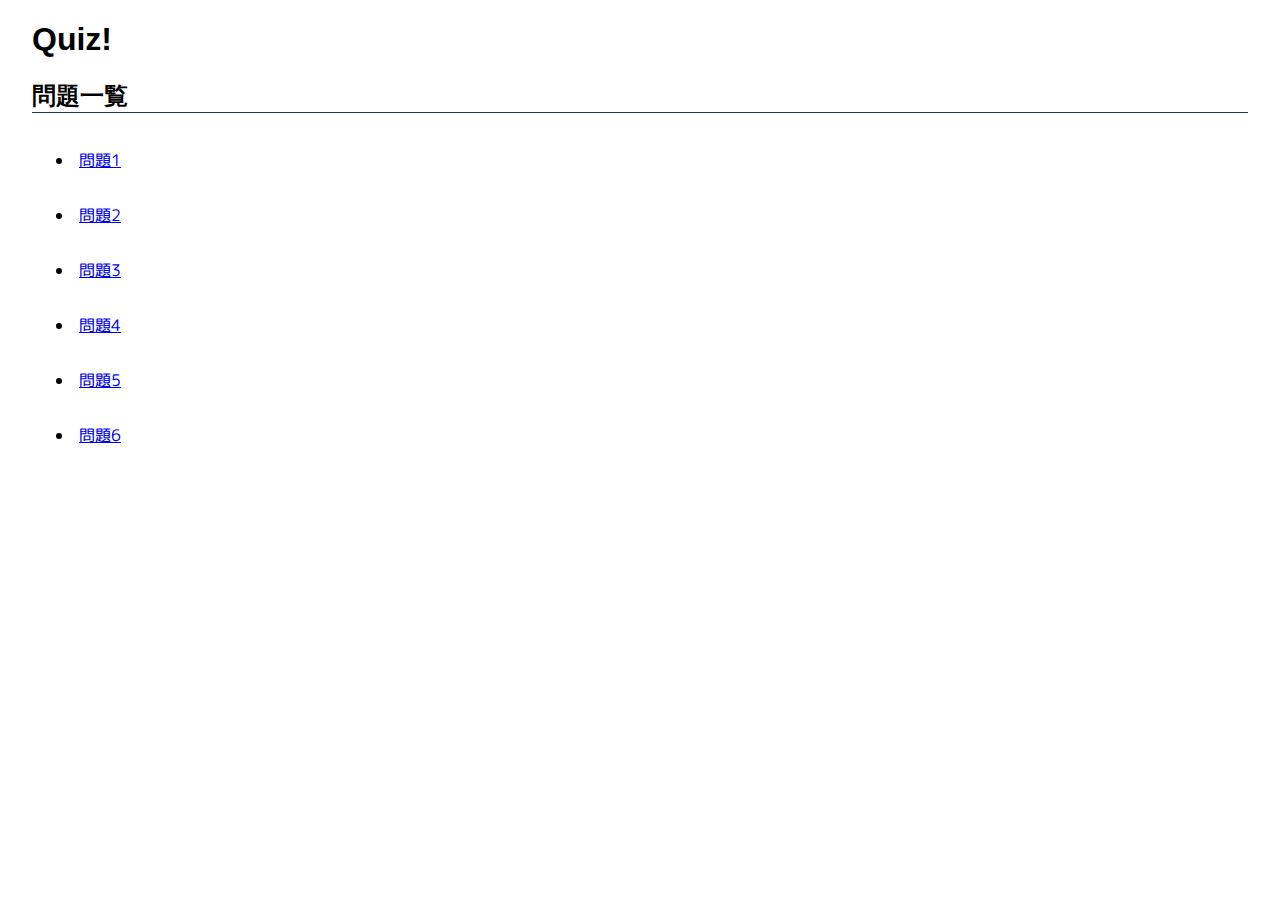
<file: case1/my-quiz/index.html>
<!DOCTYPE html>
<html lang="ja">
<head>
    <meta charset="UTF-8">
    <meta http-equiv="X-UA-Compatible" content="IE=edge">
    <meta name="viewport" content="width=device-width, initial-scale=1.0">
    <link rel="stylesheet" href="style.css" type="text/css">
    <title>Quiz!</title>
</head>
<body>
    <div id="main">
        <h1>Quiz!</h1>
    
        <h2>問題一覧</h2>
        <ul>
            <li><a href="./question1.html">問題1</a></li>
            <li><a href="./question2.html">問題2</a></li>
            <li><a href="./question3.html">問題3</a></li>
            <li><a href="./question4.html">問題4</a></li>
            <li><a href="./question5.html">問題5</a></li>
            <li><a href="./question6.html">問題6</a></li>
        </ul>
    </div>
</body>
</html>
</file>
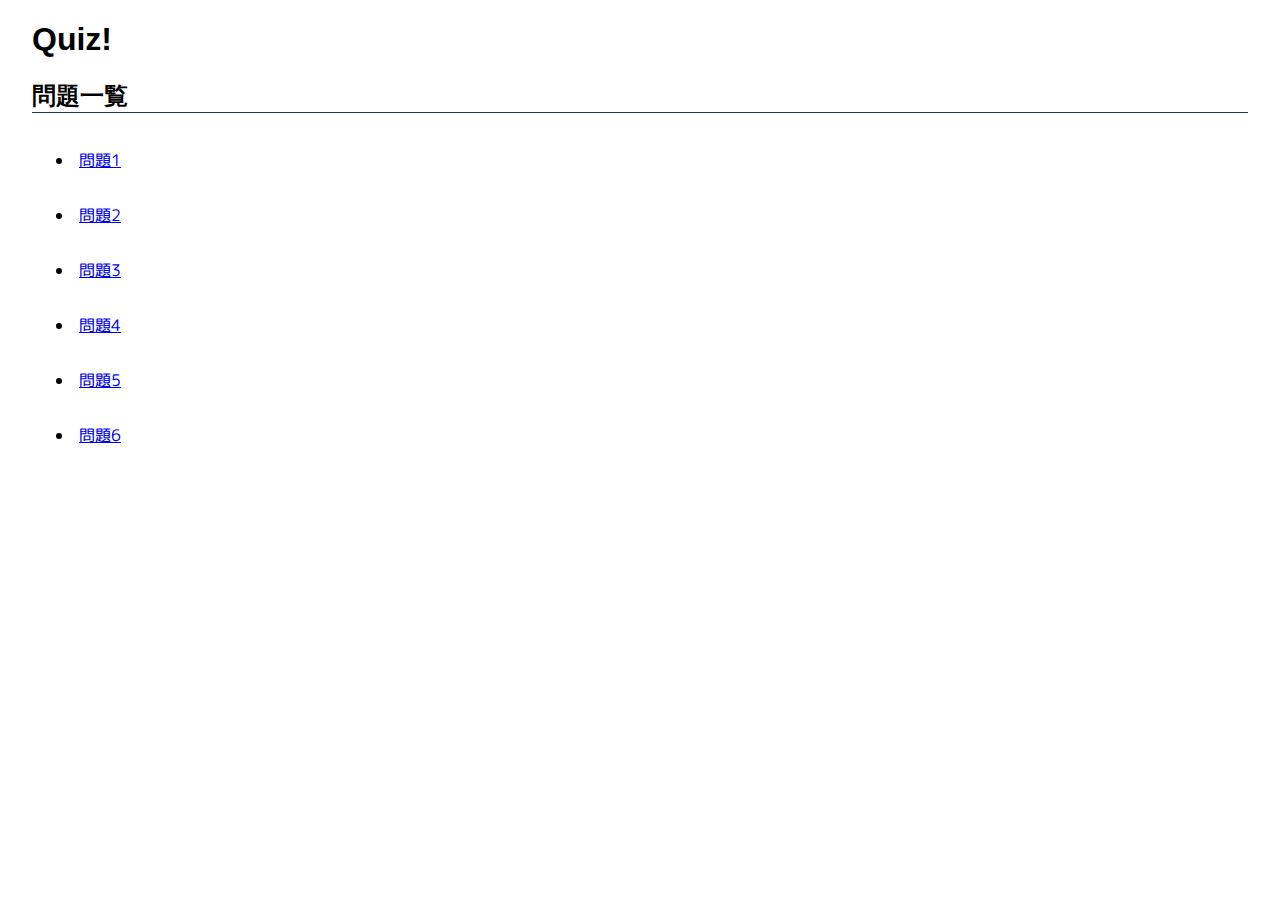
<file: case1/sample-quiz/index.html>
<!DOCTYPE html>
<html lang="ja">
<head>
    <meta charset="UTF-8">
    <meta http-equiv="X-UA-Compatible" content="IE=edge">
    <meta name="viewport" content="width=device-width, initial-scale=1.0">
    <link rel="stylesheet" href="style.css" type="text/css">
    <title>Quiz!</title>
</head>
<body>
    <div id="main">
        <h1>Quiz!</h1>
    
        <h2>問題一覧</h2>
        <ul>
            <li><a href="./question1.html">問題1</a></li>
            <li><a href="./question2.html">問題2</a></li>
            <li><a href="./question3.html">問題3</a></li>
            <li><a href="./question4.html">問題4</a></li>
            <li><a href="./question5.html">問題5</a></li>
            <li><a href="./question6.html">問題6</a></li>
        </ul>
    </div>
</body>
</html>
</file>
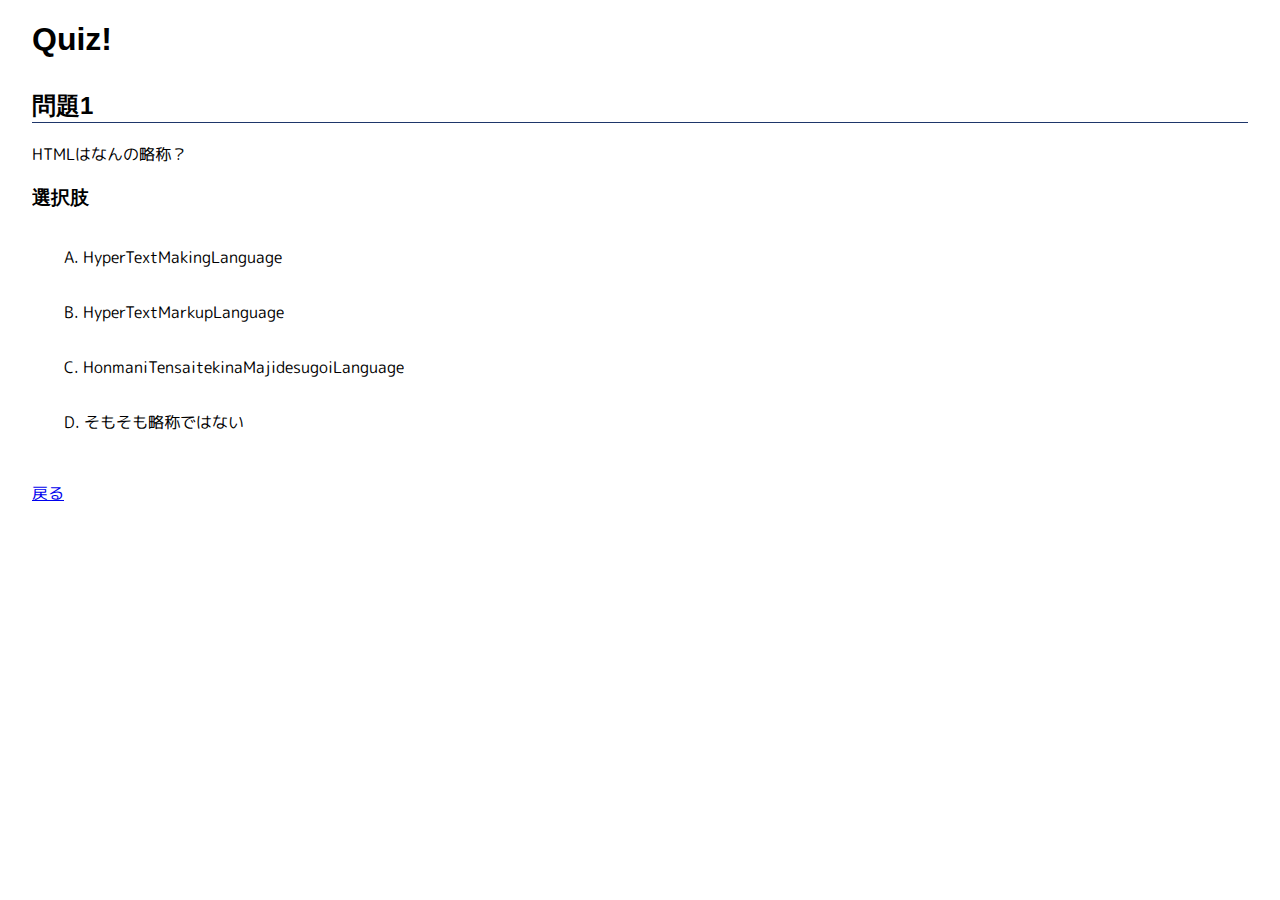
<file: case1/my-quiz/question1.html>
<!DOCTYPE html>
<html lang="ja">
<head>
    <meta charset="UTF-8">
    <meta http-equiv="X-UA-Compatible" content="IE=edge">
    <meta name="viewport" content="width=device-width, initial-scale=1.0">
    <link rel="stylesheet" href="style.css" type="text/css">
    <title>問題1 | Quiz!</title>
</head>
<body>
    <div id="main">
        <h1>Quiz!</h1>

        <div class="section">
            <h2>問題1</h2>
            <p>
                HTMLはなんの略称？
            </p>

            <h3>選択肢</h3>
            <ol class="ansers">
                <li>HyperTextMakingLanguage</li>
                <li>HyperTextMarkupLanguage</li>
                <li>HonmaniTensaitekinaMajidesugoiLanguage</li>
                <li>そもそも略称ではない</li>
            </ol>
        </div>

        <div id="section-correct-answer" class="section">
            <h2>答え</h2>
            <p>
                <span id="correct-answer">B. HyperTextMarkupLanguage</span><br />
                これが間違えてたら「HTMLとは？」の動画を復習お願いします！
            </p>
        </div>

        <div class="section">
            <a href="./index.html">戻る</a>
        </div>
    </div>
</body>
</html>
</file>
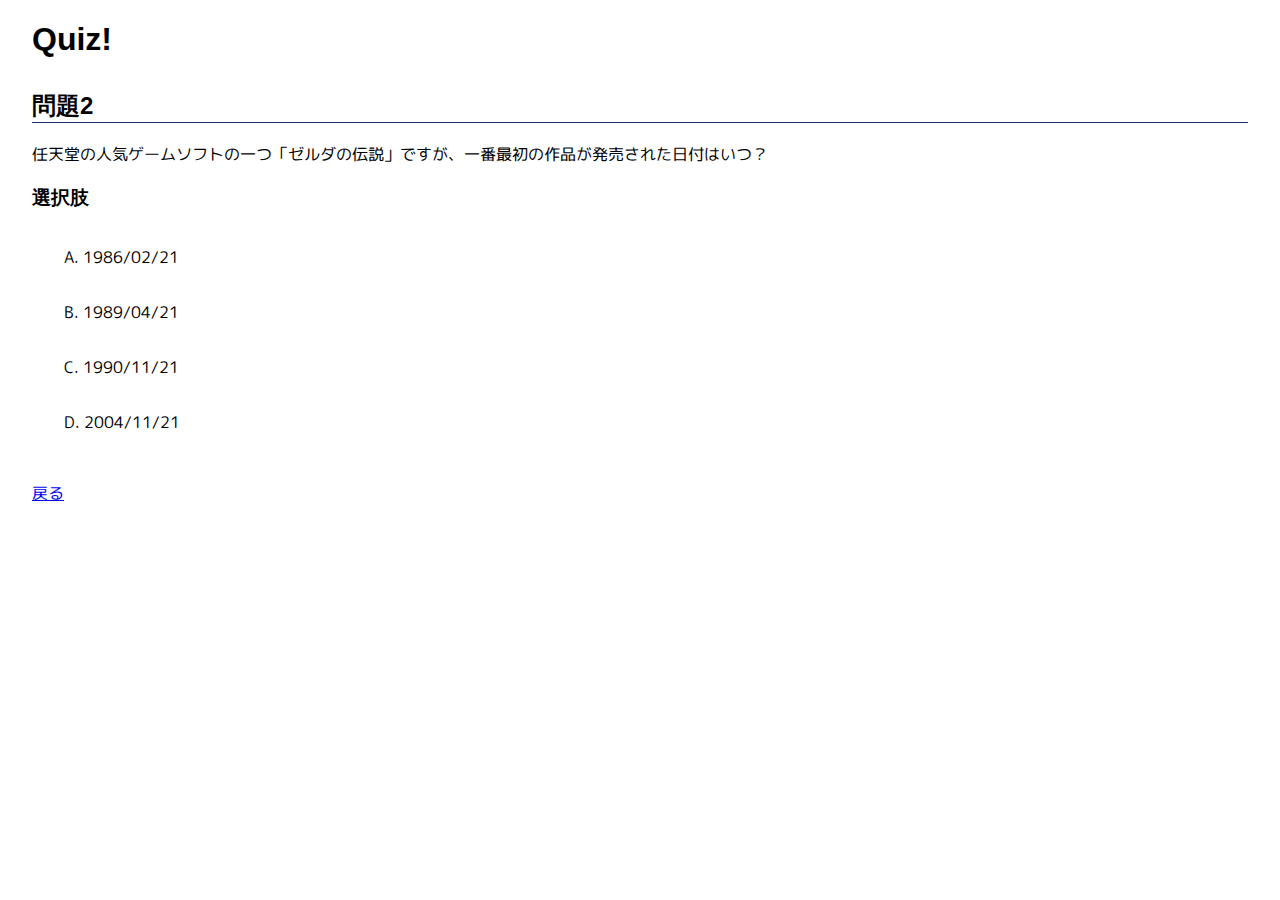
<file: case1/my-quiz/question2.html>
<!DOCTYPE html>
<html lang="ja">
<head>
    <meta charset="UTF-8">
    <meta http-equiv="X-UA-Compatible" content="IE=edge">
    <meta name="viewport" content="width=device-width, initial-scale=1.0">
    <link rel="stylesheet" href="style.css" type="text/css">
    <title>問題2 | Quiz!</title>
</head>
<body>
    <div id="main">
        <h1>Quiz!</h1>

        <div class="section">
            <h2>問題2</h2>
            <p>
                任天堂の人気ゲームソフトの一つ「ゼルダの伝説」ですが、一番最初の作品が発売された日付はいつ？
            </p>


            <h3>選択肢</h3>
            <ol class="ansers">
                <li>1986/02/21</li>
                <li>1989/04/21</li>
                <li>1990/11/21</li>
                <li>2004/11/21</li>
            </ol>
        </div>

        <div id="section-correct-answer" class="section">
            <h2>答え</h2>
            <p>
                <span id="correct-answer">A. 1986/02/21</span>
                <br />
                ゼルダの伝説の最初の作品は、1986/02/21にファミコンディスクシステムのディスク書き換え第一弾として発売されました。
            </p>
        </div>

        <div class="section">
            <a href="./index.html">戻る</a>
        </div>
    </div>
</body>
</html>
</file>
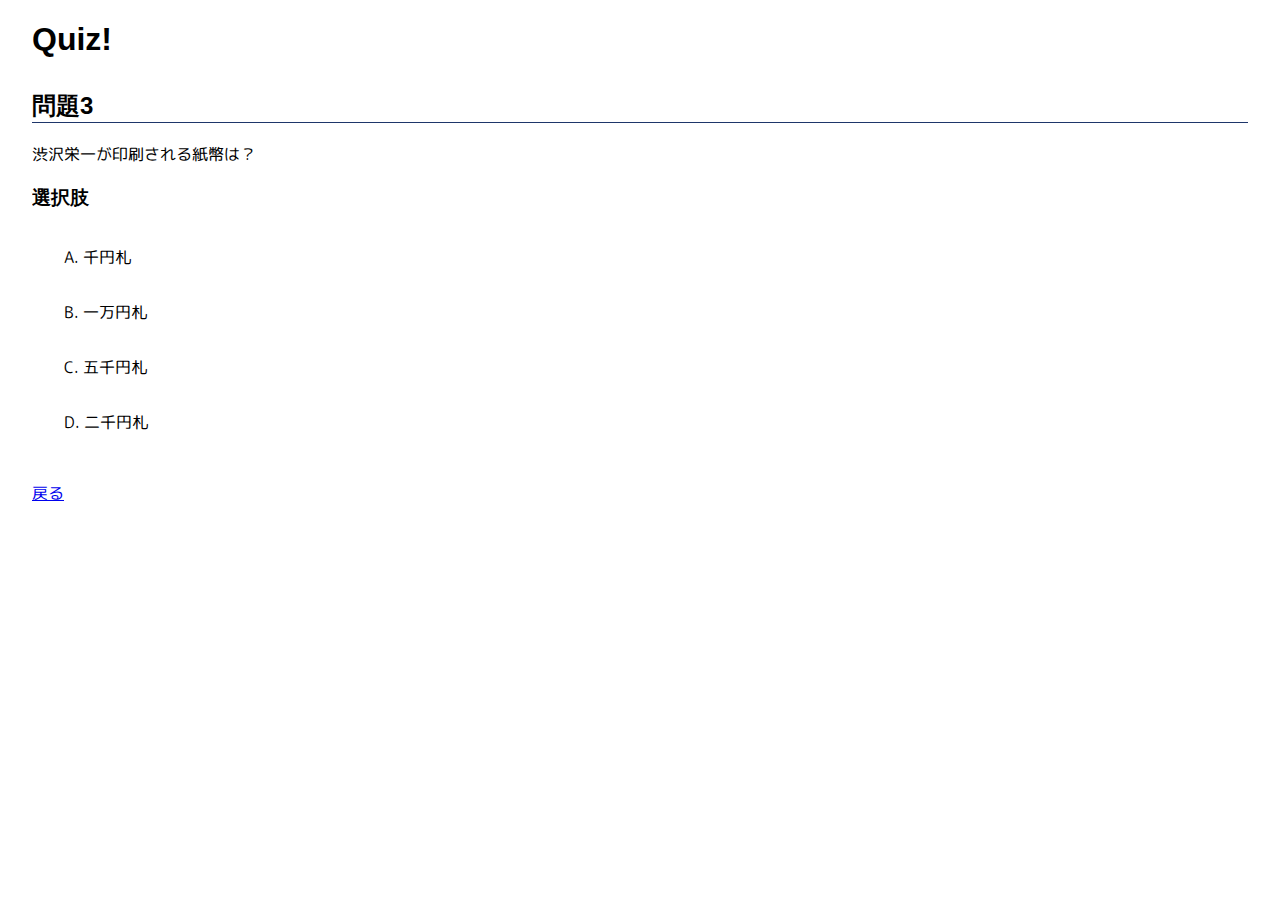
<file: case1/my-quiz/question3.html>
<!DOCTYPE html>
<html lang="ja">
<head>
    <meta charset="UTF-8">
    <meta http-equiv="X-UA-Compatible" content="IE=edge">
    <meta name="viewport" content="width=device-width, initial-scale=1.0">
    <link rel="stylesheet" href="style.css" type="text/css">
    <title>問題3 | Quiz!</title>
</head>
<body>
    <div id="main">
        <h1>Quiz!</h1>

        <div class="section">
            <h2>問題3</h2>
            <p>
                渋沢栄一が印刷される紙幣は？
            </p>

            <h3>選択肢</h3>
            <ol class="ansers">
                <li>千円札</li>
                <li>一万円札</li>
                <li>五千円札</li>
                <li>二千円札</li>
            </ol>
        </div>

        <div id="section-correct-answer" class="section">
            <h2>答え</h2>
            <p>
                <span id="correct-answer">B. 一万円札</span><br />
                渋沢栄一は現在の日本の経済や生活のインフラを整えたと言っても過言ではない偉業を成し遂げた経済人です。ちなみに、彼は30歳頃までヨーロッパへの留学でそれら偉業のもとになる文化や技術を学んでおり幕府の意向もあってパリ万博にも尽力しています。このパリ万博で展示された日本絵画などは当時のパリのアートに大きく影響を与えており、印象派の画家クロード・モネもその例外ではなく影響を受けていました。モネが晩年過ごしたとされるジヴェルニーの自宅には多くの日本絵画があり、そのことをうかがい知ることができます。渋沢栄一は日本国内だけではなく海外の文化にも影響を与えた人物の一人とも言えなくもないですね！
            </p>
        </div>

        <div class="section">
            <a href="./index.html">戻る</a>
        </div>
    </div>
</body>
</html>
</file>
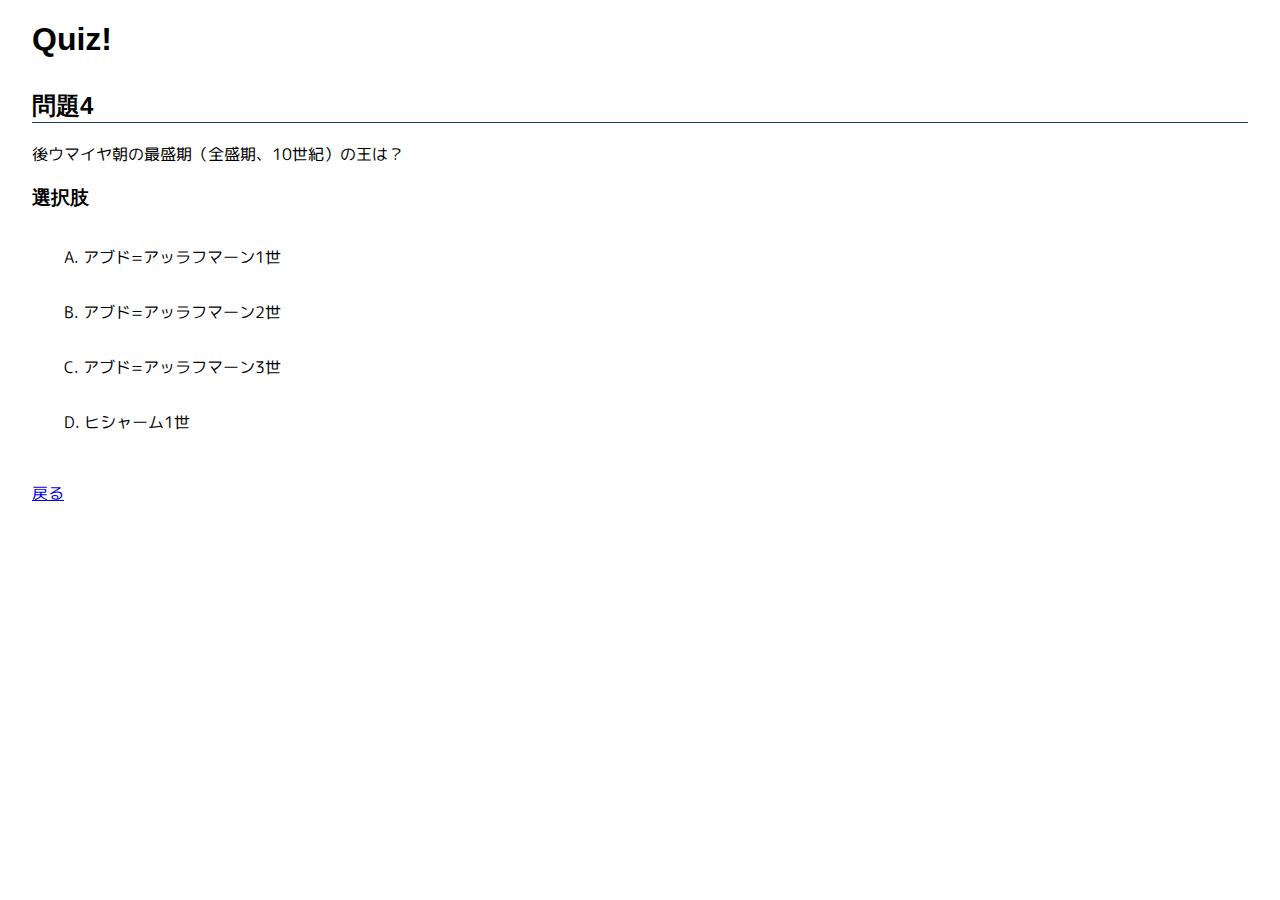
<file: case1/my-quiz/question4.html>
<!DOCTYPE html>
<html lang="ja">
<head>
    <meta charset="UTF-8">
    <meta http-equiv="X-UA-Compatible" content="IE=edge">
    <meta name="viewport" content="width=device-width, initial-scale=1.0">
    <link rel="stylesheet" href="style.css" type="text/css">
    <title>問題4 | Quiz!</title>
</head>
<body>
    <div id="main">
        <h1>Quiz!</h1>

        <div class="section">
            <h2>問題4</h2>
            <p>
                後ウマイヤ朝の最盛期（全盛期、10世紀）の王は？
            </p>

            <h3>選択肢</h3>
            <ol class="ansers">
                <li>アブド=アッラフマーン1世</li>
                <li>アブド=アッラフマーン2世</li>
                <li>アブド=アッラフマーン3世</li>
                <li>ヒシャーム1世</li>
            </ol>
        </div>

        <div id="section-correct-answer" class="section">
            <h2>答え</h2>
            <p>
                <span id="correct-answer">C. アブド=アッラフマーン3世</span><br>
                アブド＝アッラフマーン3世の時代は、後ウマイヤ朝の全盛期だった。ちなみに即位は912年。
            </p>
        </div>

        <div class="section">
            <a href="./index.html">戻る</a>
        </div>
    </div>
</body>
</html>
</file>
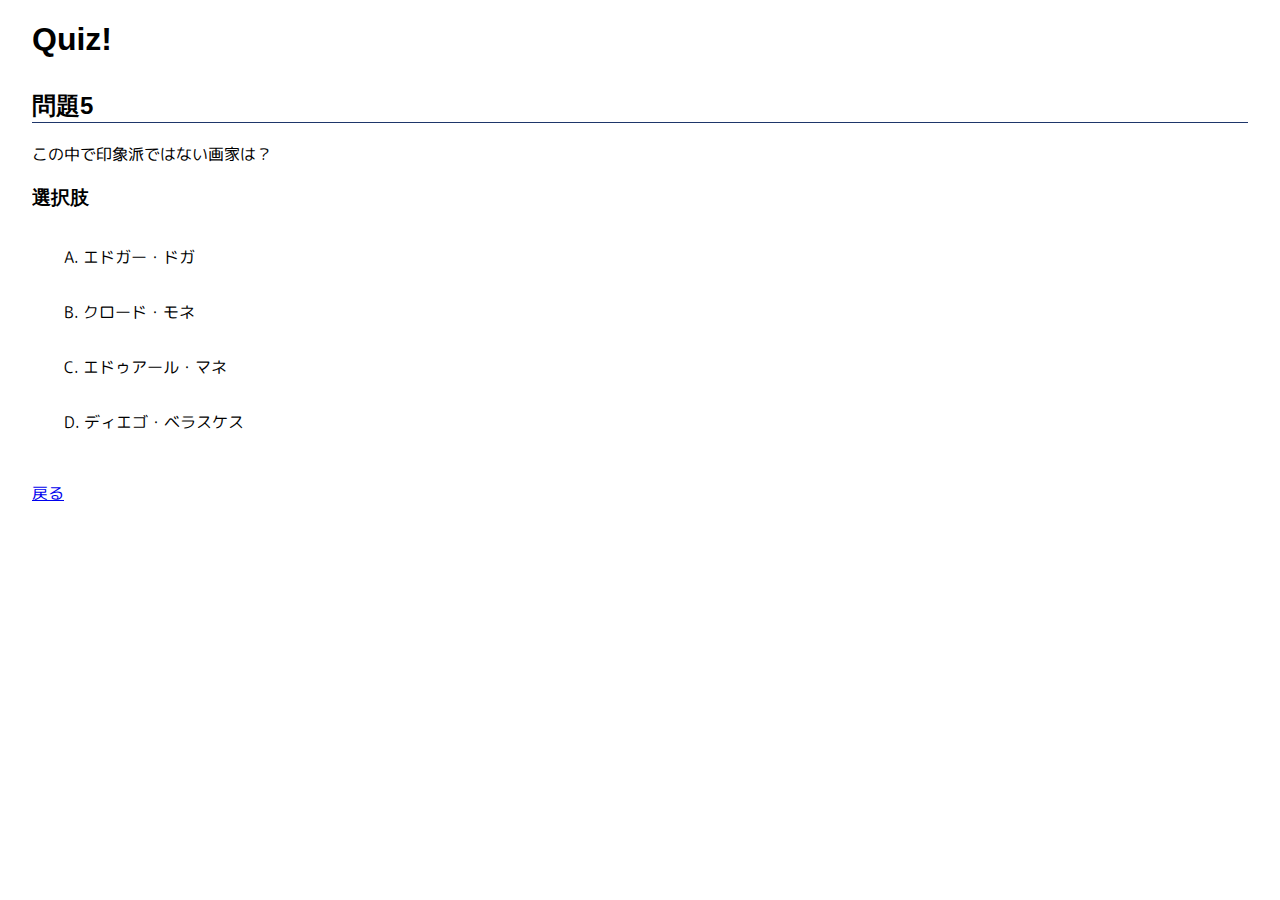
<file: case1/my-quiz/question5.html>
<!DOCTYPE html>
<html lang="ja">
<head>
    <meta charset="UTF-8">
    <meta http-equiv="X-UA-Compatible" content="IE=edge">
    <meta name="viewport" content="width=device-width, initial-scale=1.0">
    <link rel="stylesheet" href="style.css" type="text/css">
    <title>問題5 | Quiz!</title>
</head>
<body>
    <div id="main">
        <h1>Quiz!</h1>

        <div class="section">
            <h2>問題5</h2>
            <p>
                この中で印象派ではない画家は？

            </p>

            <h3>選択肢</h3>
            <ol class="ansers">
                <li>エドガー・ドガ</li>
                <li>クロード・モネ</li>
                <li>エドゥアール・マネ</li>
                <li>ディエゴ・ベラスケス</li>
            </ol>
        </div>

        <div id="section-correct-answer" class="section">
            <h2>答え</h2>
            <p>
                <span id="correct-answer">D. ディエゴ・ベラスケス</span><br />
                A,B,Cは印象派で有名な画家、Dのディエゴ・ベラスケスは宮廷画家で有名で、印象派の時代より少し前の時代に活躍しました。
                有名な作品の一つに「ラス・メニーナス（女官たち）」という作品があり女官を描いているのですが、彼女らを描いているベラスケス本人も画家として描き込まれています。
                絵の視点はおそらく画家本人ではなく両親だと言われています（絵の中に鏡があり、両親が写り込んでいるため）。
                構成が面白いのでぜひ検索してみてください。
                ちなみに「印象派」とは、「睡蓮」で有名な印象派の画家クロード・モネが描いた「印象・日の出」という作品がきっかけで名付けられたアートの傾向・スタイルのことを表します。
            </p>
        </div>

        <div class="section">
            <a href="./index.html">戻る</a>
        </div>
    </div>
</body>
</html>
</file>
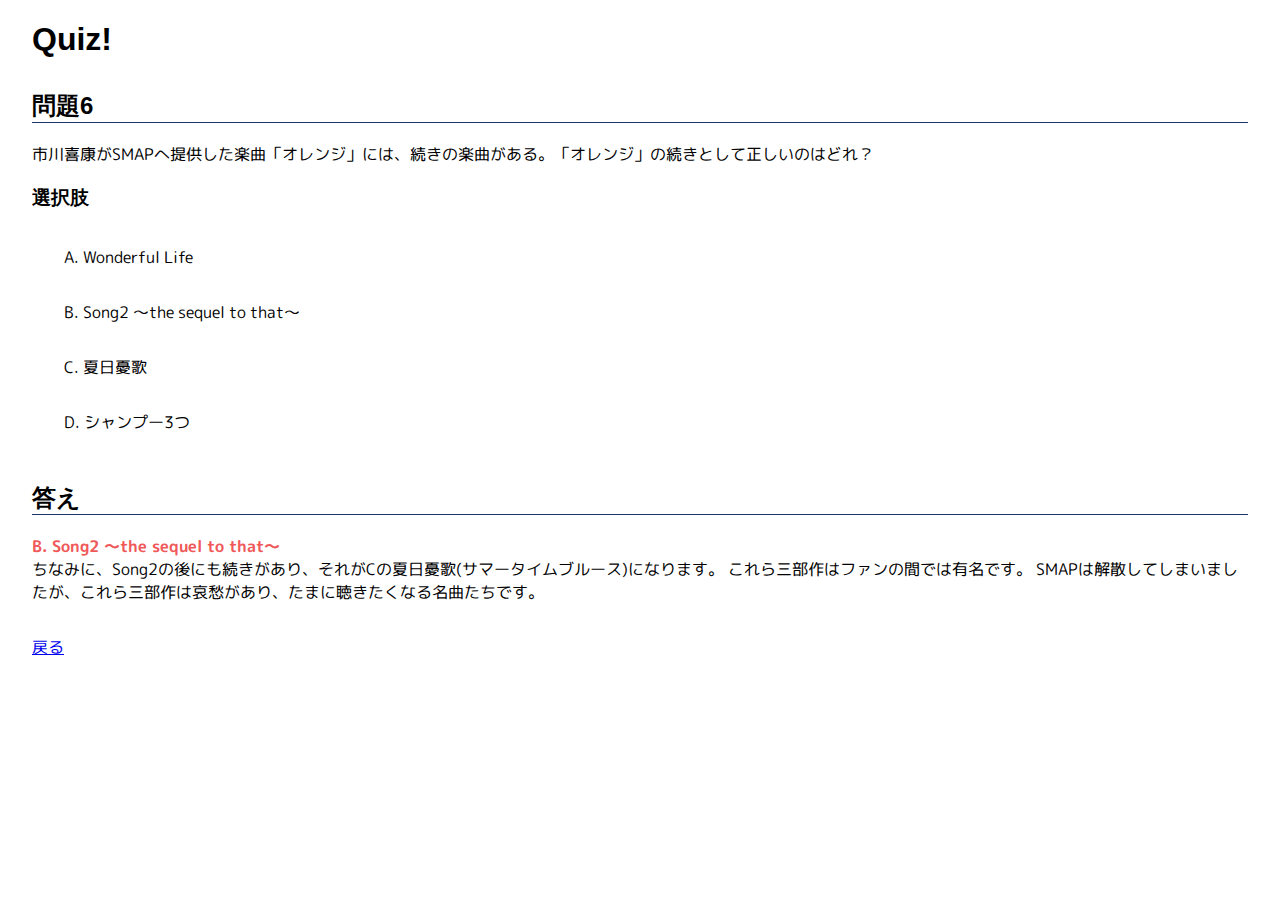
<file: case1/my-quiz/question6.html>
<!DOCTYPE html>
<html lang="ja">
<head>
    <meta charset="UTF-8">
    <meta http-equiv="X-UA-Compatible" content="IE=edge">
    <meta name="viewport" content="width=device-width, initial-scale=1.0">
    <link rel="stylesheet" href="style.css" type="text/css">
    <title>問題6 | Quiz!</title>
</head>
<body>
    <div id="main">
        <h1>Quiz!</h1>

        <div class="section">
            <h2>問題6</h2>
            <p>
                市川喜康がSMAPへ提供した楽曲「オレンジ」には、続きの楽曲がある。「オレンジ」の続きとして正しいのはどれ？
            </p>

            <h3>選択肢</h3>
            <ol class="ansers">
                <li>Wonderful Life</li>
                <li>Song2 ～the sequel to that～</li>
                <li>夏日憂歌</li>
                <li>シャンプー3つ</li>
            </ol>
        </div>

        <div id="section-correct-Anser" class="section">
            <h2>答え</h2>
            <p>
                <span id="correct-answer">B. Song2 ～the sequel to that～</span><br>
                ちなみに、Song2の後にも続きがあり、それがCの夏日憂歌(サマータイムブルース)になります。
                これら三部作はファンの間では有名です。
                SMAPは解散してしまいましたが、これら三部作は哀愁があり、たまに聴きたくなる名曲たちです。
            </p>
        </div>

        <div class="section">
            <a href="./index.html">戻る</a>
        </div>
    </div>
</body>
</html>
</file>
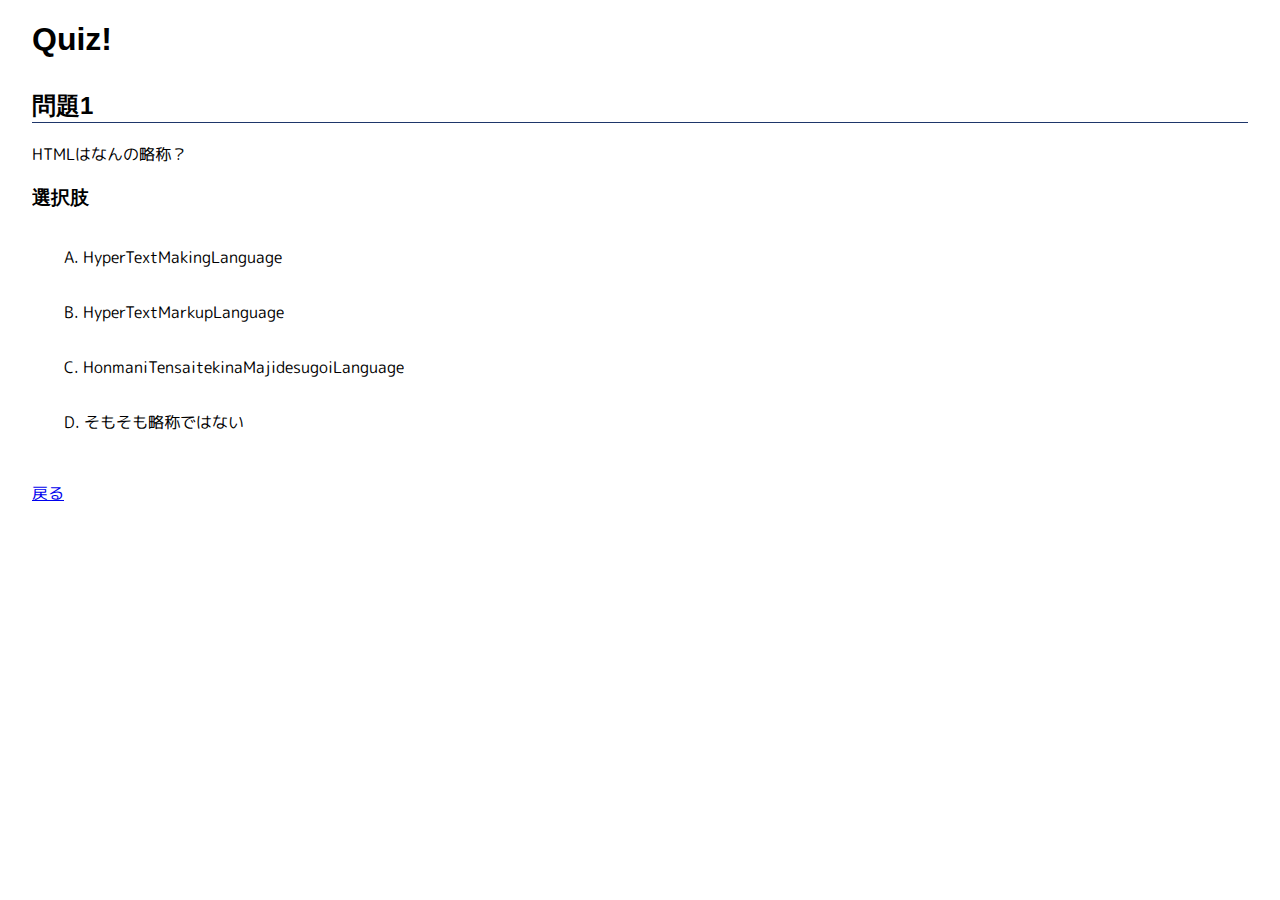
<file: case1/sample-quiz/question1.html>
<!DOCTYPE html>
<html lang="ja">
<head>
    <meta charset="UTF-8">
    <meta http-equiv="X-UA-Compatible" content="IE=edge">
    <meta name="viewport" content="width=device-width, initial-scale=1.0">
    <link rel="stylesheet" href="style.css" type="text/css">
    <title>問題1 | Quiz!</title>
</head>
<body>
    <div id="main">
        <h1>Quiz!</h1>

        <div class="section">
            <h2>問題1</h2>
            <p>
                HTMLはなんの略称？
            </p>

            <h3>選択肢</h3>
            <ol class="answers">
                <li>HyperTextMakingLanguage</li>
                <li>HyperTextMarkupLanguage</li>
                <li>HonmaniTensaitekinaMajidesugoiLanguage</li>
                <li>そもそも略称ではない</li>
            </ol>
        </div>

        <div id="section-correct-answer" class="section">
            <h2>答え</h2>
            <p>
                <span id="correct-answer">B. HyperTextMarkupLanguage</span><br>
                これが間違えてたら「HTMLとは？」の動画を復習お願いします！
            </p>
        </div>

        <div class="section">
            <a href="./index.html">戻る</a>
        </div>
    </div>
</body>
</html>
</file>
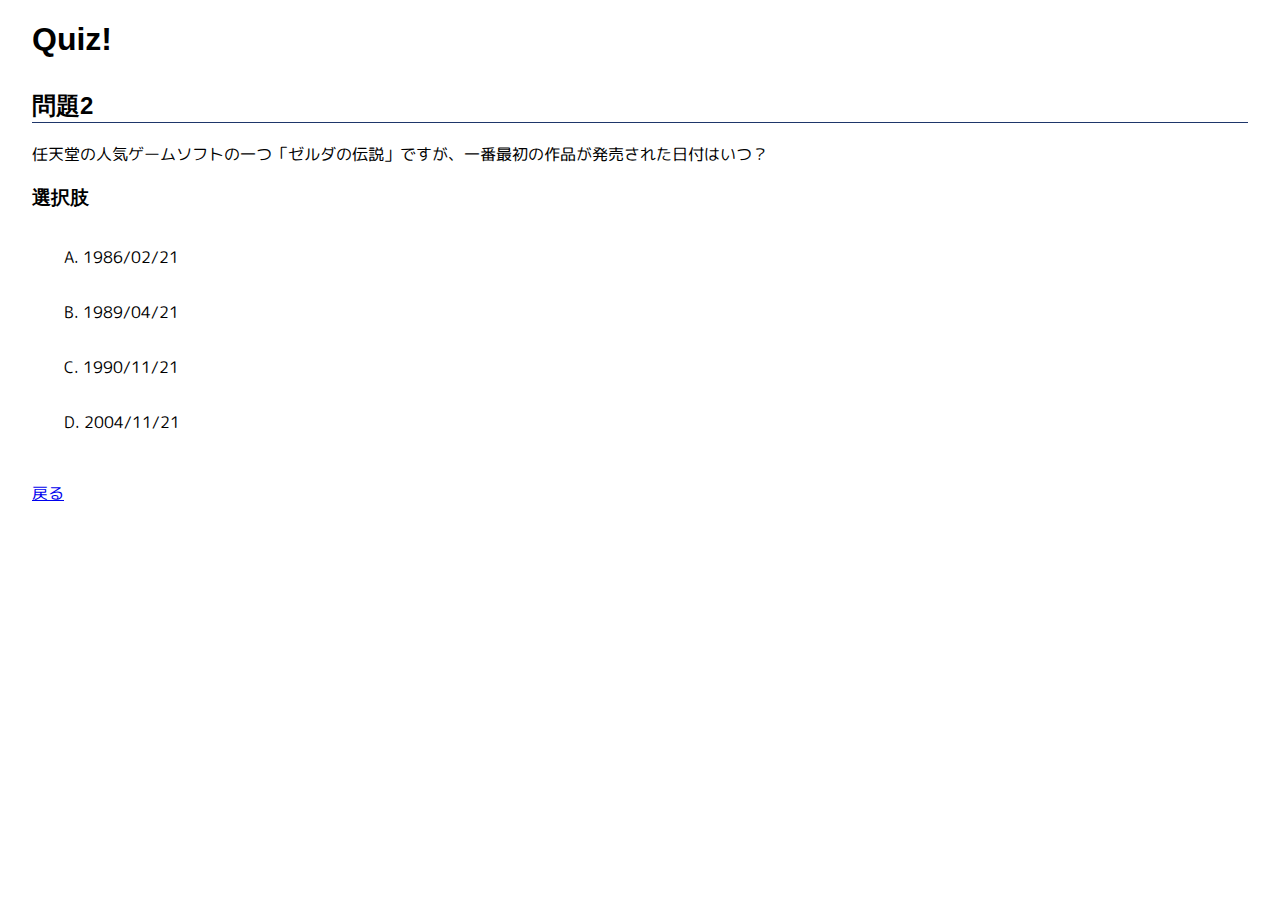
<file: case1/sample-quiz/question2.html>
<!DOCTYPE html>
<html lang="ja">
<head>
    <meta charset="UTF-8">
    <meta http-equiv="X-UA-Compatible" content="IE=edge">
    <meta name="viewport" content="width=device-width, initial-scale=1.0">
    <link rel="stylesheet" href="style.css" type="text/css">
    <title>問題2 | Quiz!</title>
</head>
<body>
    <div id="main">
        <h1>Quiz!</h1>

        <div class="section">
            <h2>問題2</h2>
            <p>
                任天堂の人気ゲームソフトの一つ「ゼルダの伝説」ですが、一番最初の作品が発売された日付はいつ？
            </p>


            <h3>選択肢</h3>
            <ol class="answers">
                <li>1986/02/21</li>
                <li>1989/04/21</li>
                <li>1990/11/21</li>
                <li>2004/11/21</li>
            </ol>
        </div>

        <div id="section-correct-answer" class="section">
            <h2>答え</h2>
            <p>
                <span id="correct-answer">A. 1986/02/21</span>
                <br>
                ゼルダの伝説の最初の作品は、1986/02/21にファミコンディスクシステムのディスク書き換え第一弾として発売されました。
            </p>
        </div>

        <div class="section">
            <a href="./index.html">戻る</a>
        </div>
    </div>
</body>
</html>
</file>
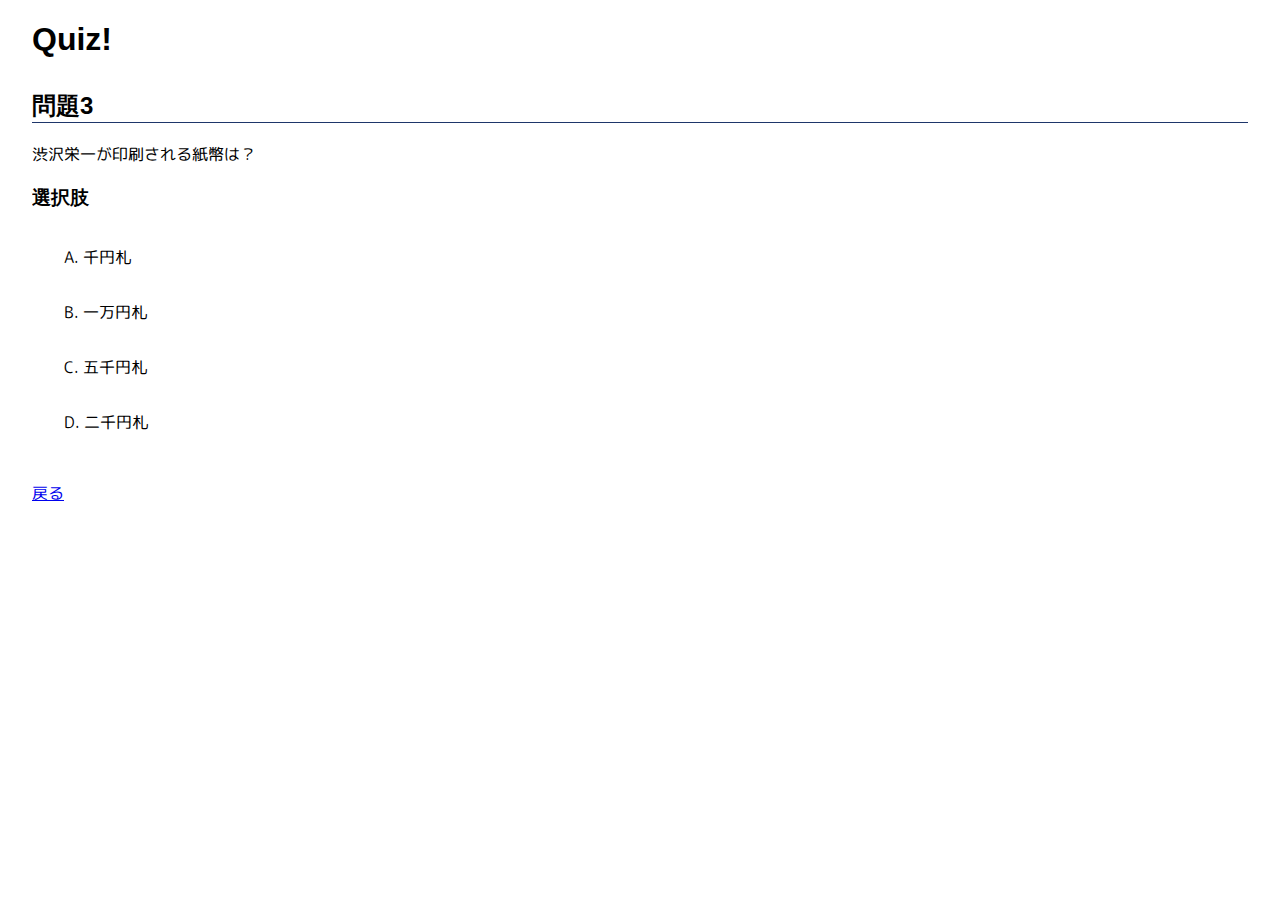
<file: case1/sample-quiz/question3.html>
<!DOCTYPE html>
<html lang="ja">
<head>
    <meta charset="UTF-8">
    <meta http-equiv="X-UA-Compatible" content="IE=edge">
    <meta name="viewport" content="width=device-width, initial-scale=1.0">
    <link rel="stylesheet" href="style.css" type="text/css">
    <title>問題3 | Quiz!</title>
</head>
<body>
    <div id="main">
        <h1>Quiz!</h1>

        <div class="section">
            <h2>問題3</h2>
            <p>
                渋沢栄一が印刷される紙幣は？
            </p>

            <h3>選択肢</h3>
            <ol class="answers">
                <li>千円札</li>
                <li>一万円札</li>
                <li>五千円札</li>
                <li>二千円札</li>
            </ol>
        </div>

        <div id="section-correct-answer" class="section">
            <h2>答え</h2>
            <p>
                <span id="correct-answer">B. 一万円札</span><br>
                渋沢栄一は現在の日本の経済や生活のインフラを整えたと言っても過言ではない偉業を成し遂げた経済人です。ちなみに、彼は30歳頃までヨーロッパへの留学でそれら偉業のもとになる文化や技術を学んでおり幕府の意向もあってパリ万博にも尽力しています。このパリ万博で展示された日本絵画などは当時のパリのアートに大きく影響を与えており、印象派の画家クロード・モネもその例外ではなく影響を受けていました。モネが晩年過ごしたとされるジヴェルニーの自宅には多くの日本絵画があり、そのことをうかがい知ることができます。渋沢栄一は日本国内だけではなく海外の文化にも影響を与えた人物の一人とも言えなくもないですね！
            </p>
        </div>

        <div class="section">
            <a href="./index.html">戻る</a>
        </div>
    </div>
</body>
</html>
</file>
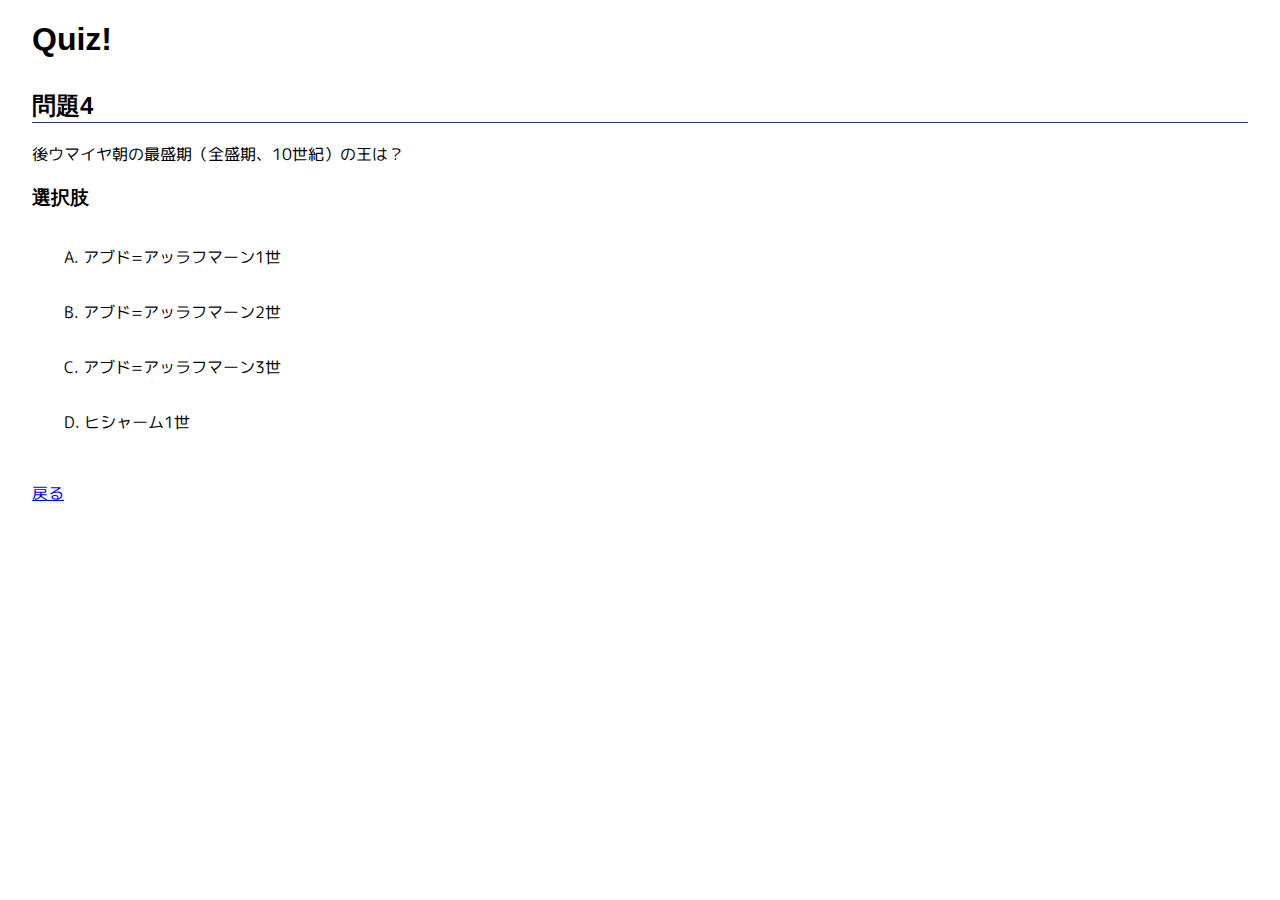
<file: case1/sample-quiz/question4.html>
<!DOCTYPE html>
<html lang="ja">
<head>
    <meta charset="UTF-8">
    <meta http-equiv="X-UA-Compatible" content="IE=edge">
    <meta name="viewport" content="width=device-width, initial-scale=1.0">
    <link rel="stylesheet" href="style.css" type="text/css">
    <title>問題4 | Quiz!</title>
</head>
<body>
    <div id="main">
        <h1>Quiz!</h1>

        <div class="section">
            <h2>問題4</h2>
            <p>
                後ウマイヤ朝の最盛期（全盛期、10世紀）の王は？
            </p>

            <h3>選択肢</h3>
            <ol class="answers">
                <li>アブド=アッラフマーン1世</li>
                <li>アブド=アッラフマーン2世</li>
                <li>アブド=アッラフマーン3世</li>
                <li>ヒシャーム1世</li>
            </ol>
        </div>

        <div id="section-correct-answer" class="section">
            <h2>答え</h2>
            <p>
                <span id="correct-answer">C. アブド=アッラフマーン3世</span><br>
                アブド＝アッラフマーン3世の時代は、後ウマイヤ朝の全盛期だった。ちなみに即位は912年。
            </p>
        </div>

        <div class="section">
            <a href="./index.html">戻る</a>
        </div>
    </div>
</body>
</html>
</file>
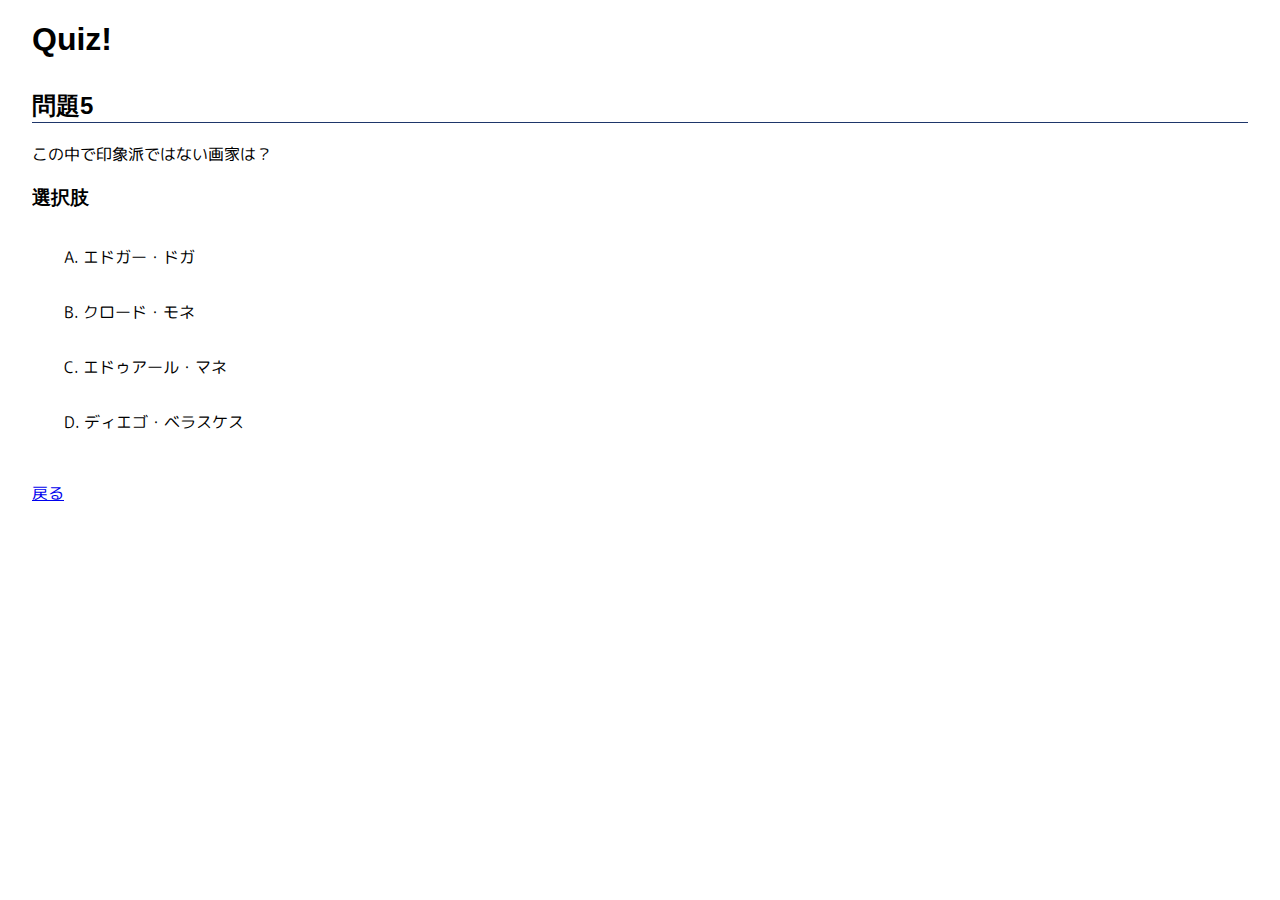
<file: case1/sample-quiz/question5.html>
<!DOCTYPE html>
<html lang="ja">
<head>
    <meta charset="UTF-8">
    <meta http-equiv="X-UA-Compatible" content="IE=edge">
    <meta name="viewport" content="width=device-width, initial-scale=1.0">
    <link rel="stylesheet" href="style.css" type="text/css">
    <title>問題5 | Quiz!</title>
</head>
<body>
    <div id="main">
        <h1>Quiz!</h1>

        <div class="section">
            <h2>問題5</h2>
            <p>
                この中で印象派ではない画家は？

            </p>

            <h3>選択肢</h3>
            <ol class="answers">
                <li>エドガー・ドガ</li>
                <li>クロード・モネ</li>
                <li>エドゥアール・マネ</li>
                <li>ディエゴ・ベラスケス</li>
            </ol>
        </div>

        <div id="section-correct-answer" class="section">
            <h2>答え</h2>
            <p>
                <span id="correct-answer">D. ディエゴ・ベラスケス</span><br>
                A,B,Cは印象派で有名な画家、Dのディエゴ・ベラスケスは宮廷画家で有名で、印象派の時代より少し前の時代に活躍しました。
                有名な作品の一つに「ラス・メニーナス（女官たち）」という作品があり女官を描いているのですが、彼女らを描いているベラスケス本人も画家として描き込まれています。
                絵の視点はおそらく画家本人ではなく両親だと言われています（絵の中に鏡があり、両親が写り込んでいるため）。
                構成が面白いのでぜひ検索してみてください。
                ちなみに「印象派」とは、「睡蓮」で有名な印象派の画家クロード・モネが描いた「印象・日の出」という作品がきっかけで名付けられたアートの傾向・スタイルのことを表します。
            </p>
        </div>

        <div class="section">
            <a href="./index.html">戻る</a>
        </div>
    </div>
</body>
</html>
</file>
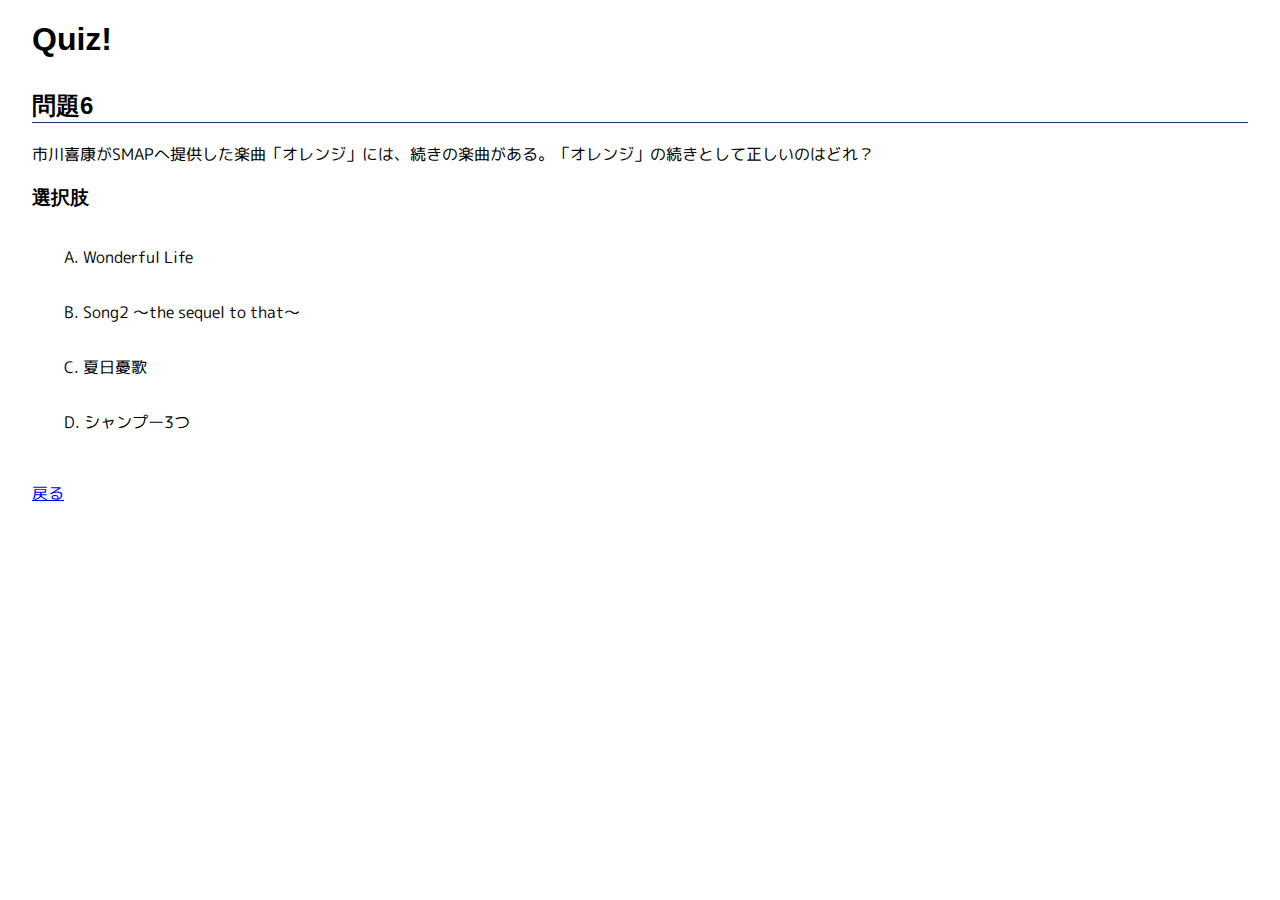
<file: case1/sample-quiz/question6.html>
<!DOCTYPE html>
<html lang="ja">
<head>
    <meta charset="UTF-8">
    <meta http-equiv="X-UA-Compatible" content="IE=edge">
    <meta name="viewport" content="width=device-width, initial-scale=1.0">
    <link rel="stylesheet" href="style.css" type="text/css">
    <title>問題6 | Quiz!</title>
</head>
<body>
    <div id="main">
        <h1>Quiz!</h1>

        <div class="section">
            <h2>問題6</h2>
            <p>
                市川喜康がSMAPへ提供した楽曲「オレンジ」には、続きの楽曲がある。「オレンジ」の続きとして正しいのはどれ？
            </p>

            <h3>選択肢</h3>
            <ol class="answers">
                <li>Wonderful Life</li>
                <li>Song2 ～the sequel to that～</li>
                <li>夏日憂歌</li>
                <li>シャンプー3つ</li>
            </ol>
        </div>

        <div id="section-correct-answer" class="section">
            <h2>答え</h2>
            <p>
                <span id="correct-answer">B. Song2 ～the sequel to that～</span><br>
                ちなみに、Song2の後にも続きがあり、それがCの夏日憂歌(サマータイムブルース)になります。
                これら三部作はファンの間では有名です。
                SMAPは解散してしまいましたが、これら三部作は哀愁があり、たまに聴きたくなる名曲たちです。
            </p>
        </div>

        <div class="section">
            <a href="./index.html">戻る</a>
        </div>
    </div>
</body>
</html>
</file>
<file: case1/my-quiz/style.css>
@import url('https://fonts.googleapis.com/css2?family=M+PLUS+Rounded+1c:wght@400;700&display=swap');

body {
    font-family: 'M PLUS Rounded 1c', sans-serif;
}
h1, h2, h3 {
    font-family: "游ゴシック体", "YuGothic", "游ゴシック", "Yu Gothic", sans-serif;
}
h2 {
    border-bottom: solid #1e366a 1px; 
}
ul {
    padding-left: 0.5em;
}
ol.ansers {
    list-style: upper-alpha;
    padding: 0 1em;
}
ul li, ol li {
    padding: 1em;
    list-style-position: inside;
}
ol.ansers li:hover {
    border: solid #1e366a 0.1em;
    padding: 0.9em;
    background-color: #e5ecfc;
    cursor: pointer;
}
span#correct-answer {
    font-weight: bold;
    color: #f05959;
}
#main {
    padding: 0 1.5em;
}
div.section {
    /* 上の余白を指定 */
    margin-top: 2em;
}
div#section-correct-answer {
    /** 表示しない */
    display: none;
}
</file>
<file: case1/sample-quiz/style.css>
@import url('https://fonts.googleapis.com/css2?family=M+PLUS+Rounded+1c:wght@400;700&display=swap');

body {
    font-family: 'M PLUS Rounded 1c', sans-serif;
}

h1, h2, h3 {
    font-family: "游ゴシック体", "YuGothic", "游ゴシック", "Yu Gothic", sans-serif;
}

h2 {
    border-bottom: solid #1e366a 1px; 
}

ul {
    padding-left: 0.5em;
}

ol.answers {
    list-style: upper-alpha;
    padding: 0 1em;
}

ul li, ol li {
    padding: 1em;
    list-style-position: inside;
}

ol.answers li:hover {
    border: solid #1e366a 0.1em;
    padding: 0.9em;
    background-color: #e5ecfc;
    cursor: pointer;
}

span#correct-answer {
    font-weight: bold;
    color: #f05959;
}

#main {
    padding: 0 1.5em;
}

div.section {
    margin-top: 2em;
}

div#section-correct-answer {
    display: none;
}
</file>
